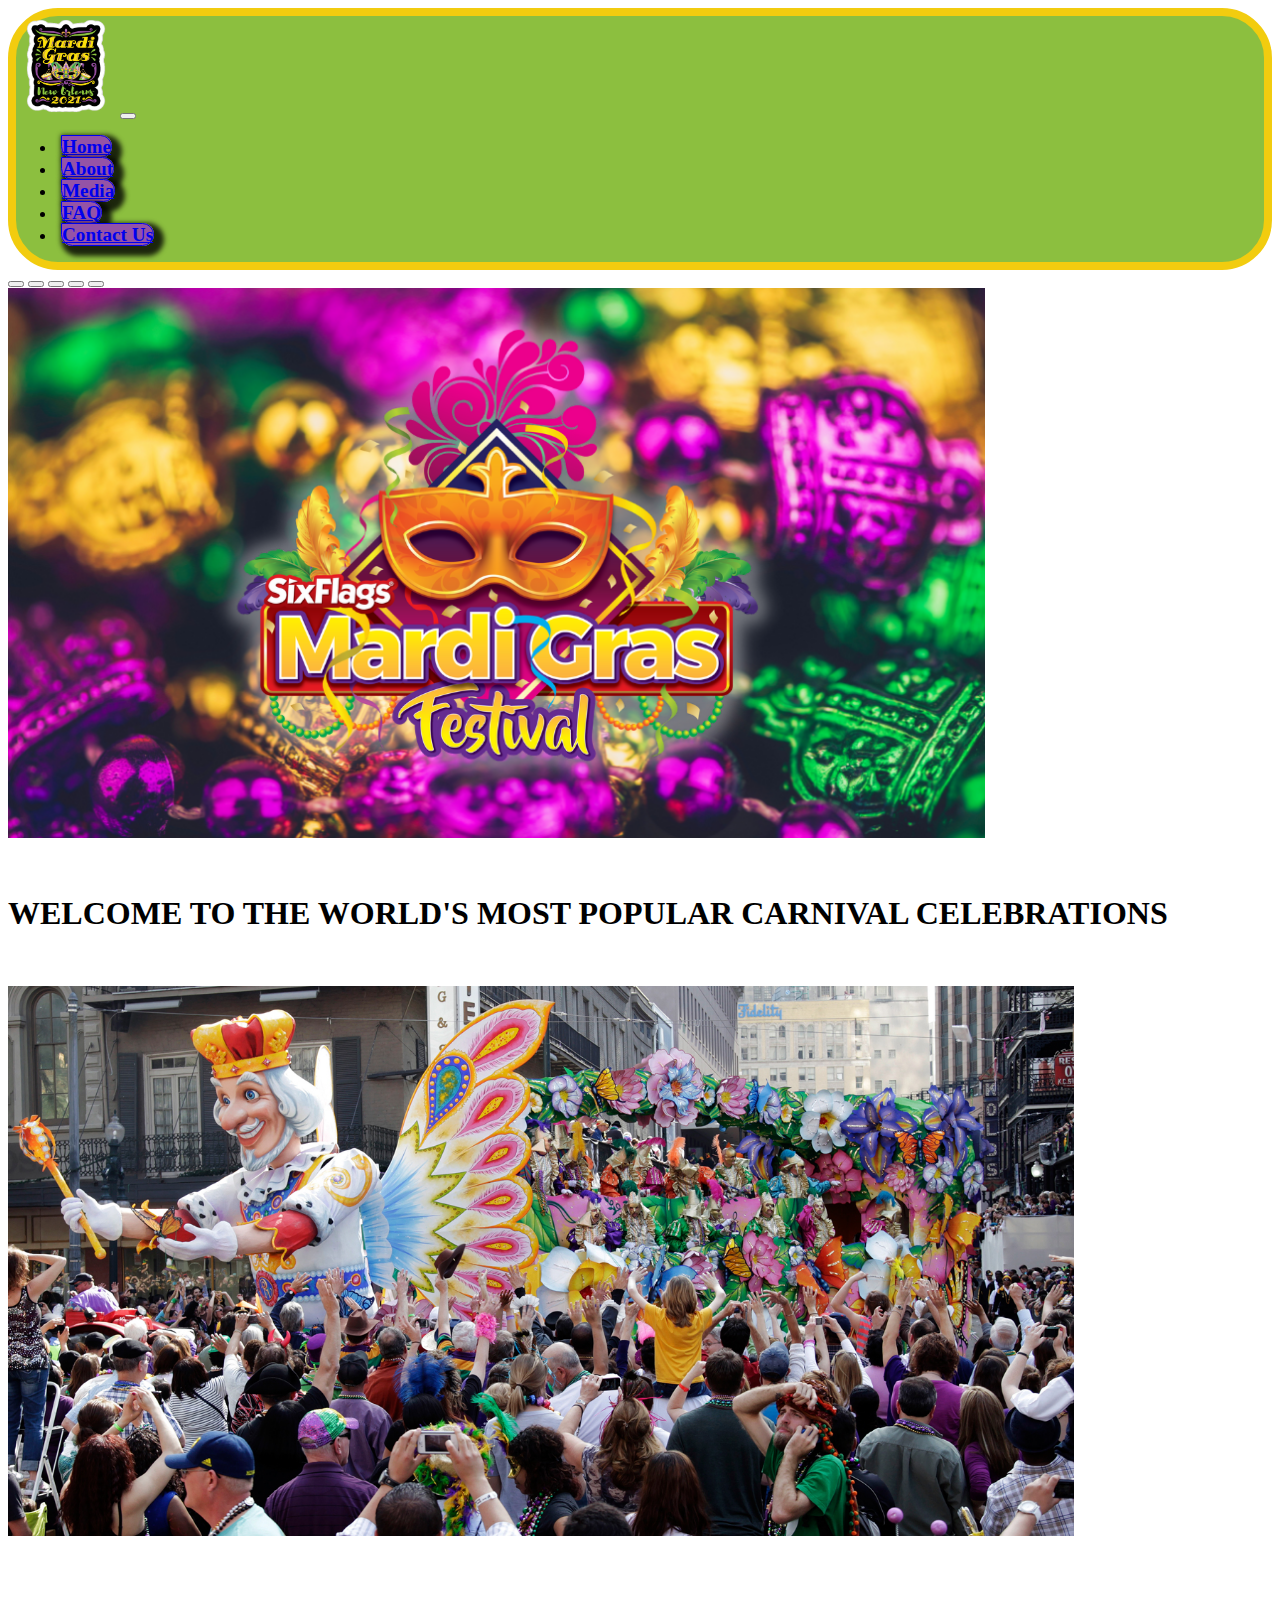
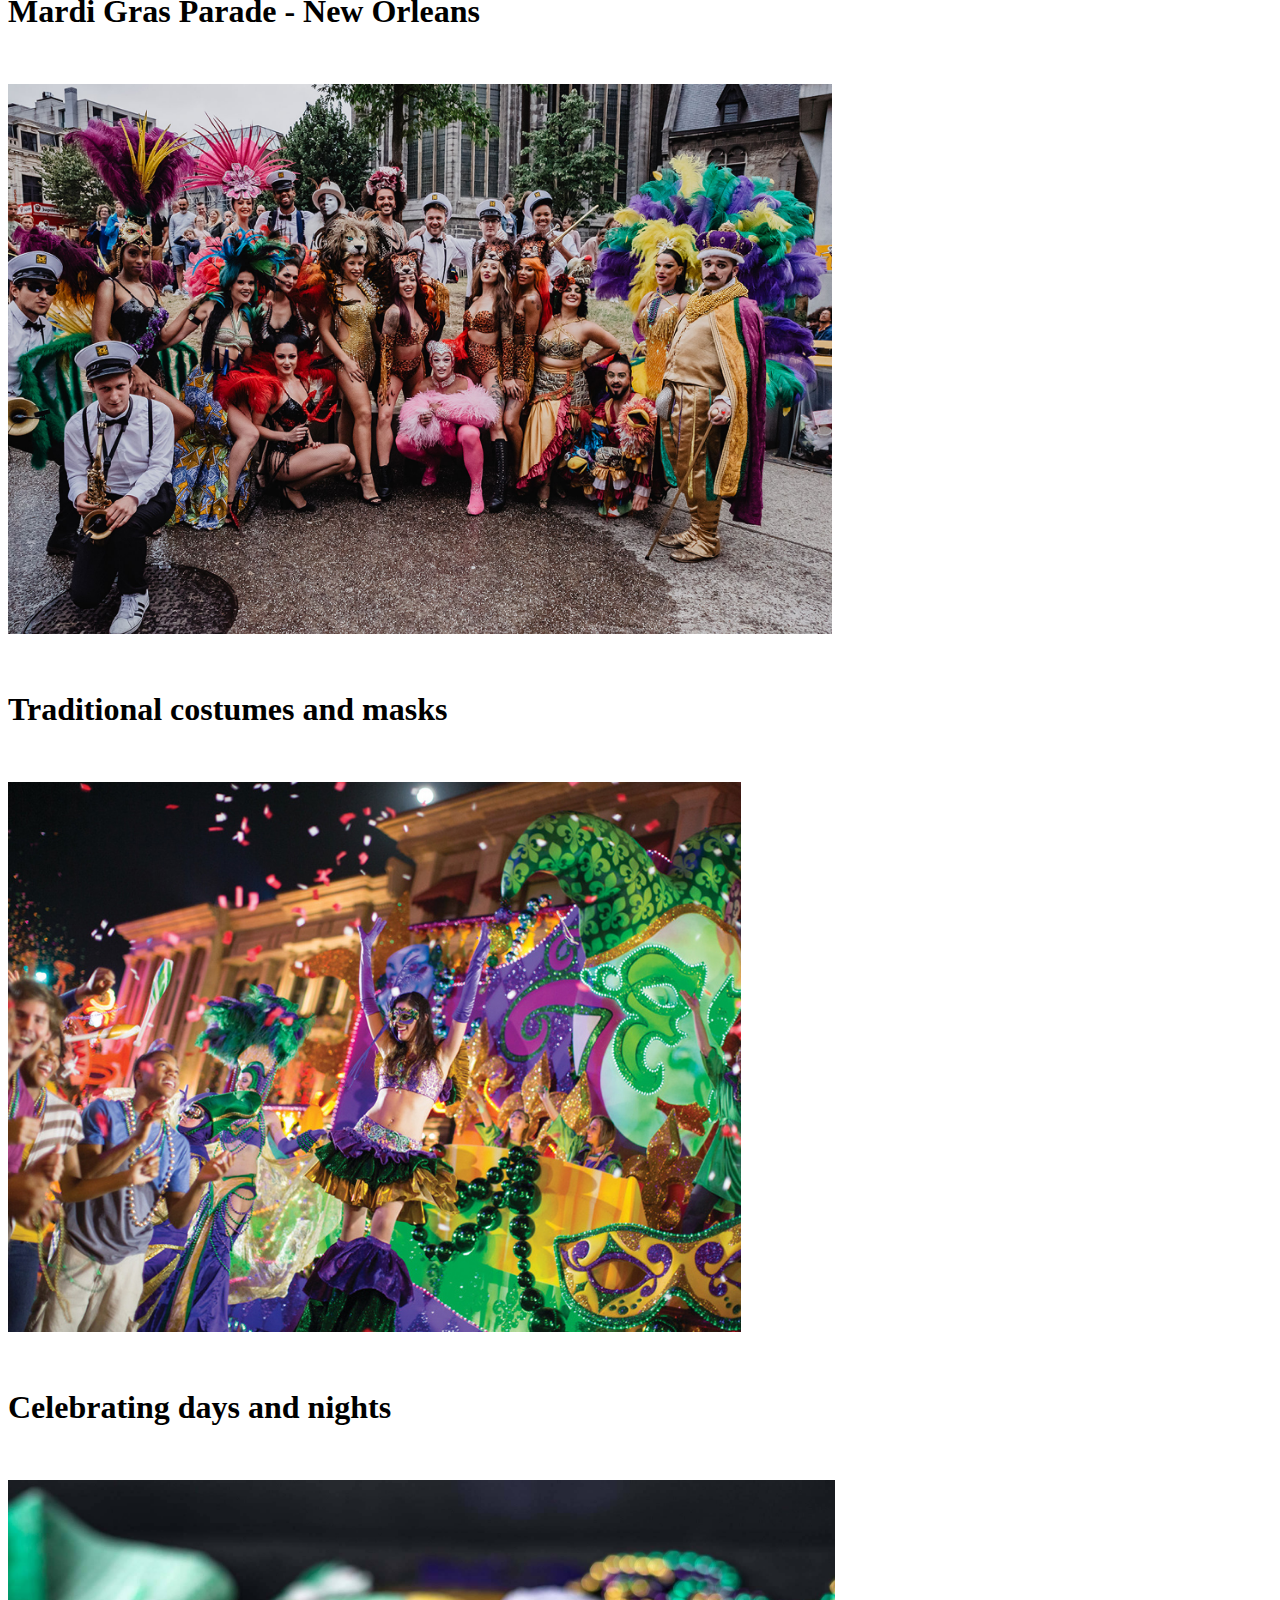
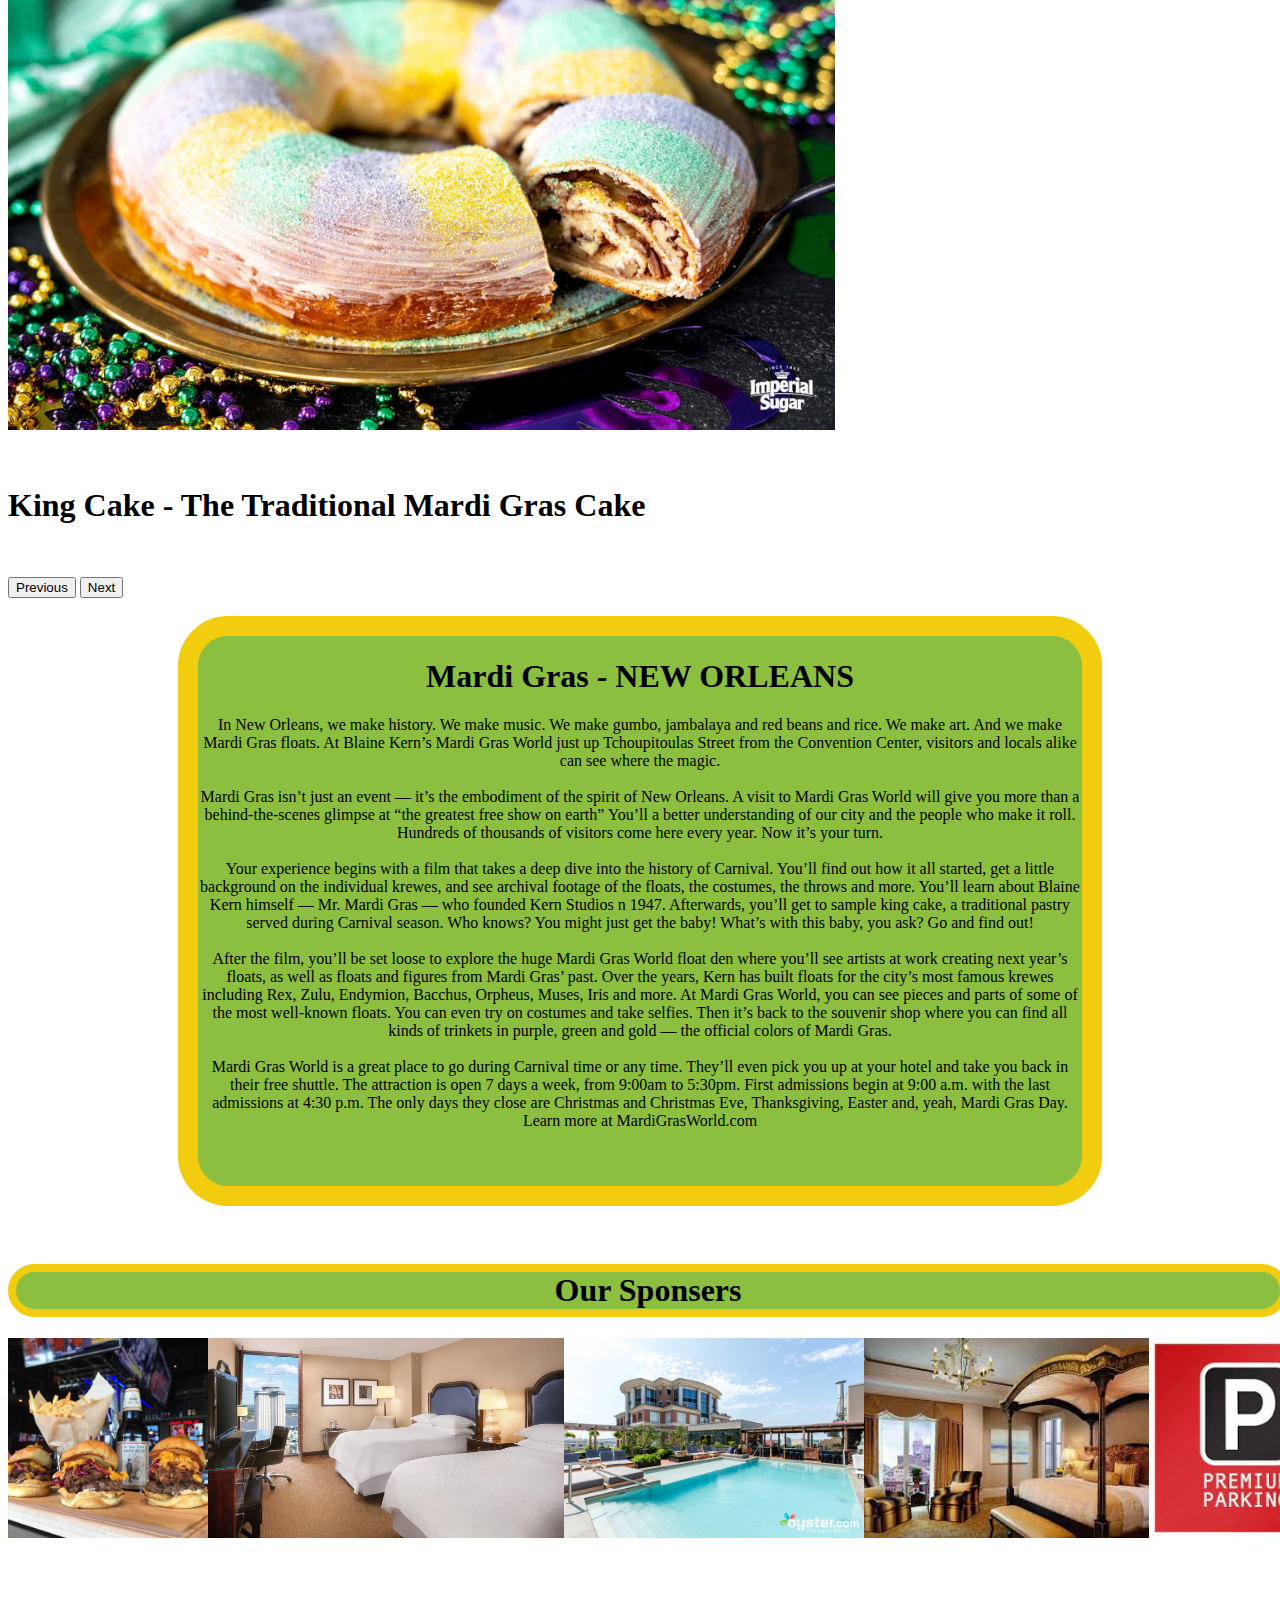
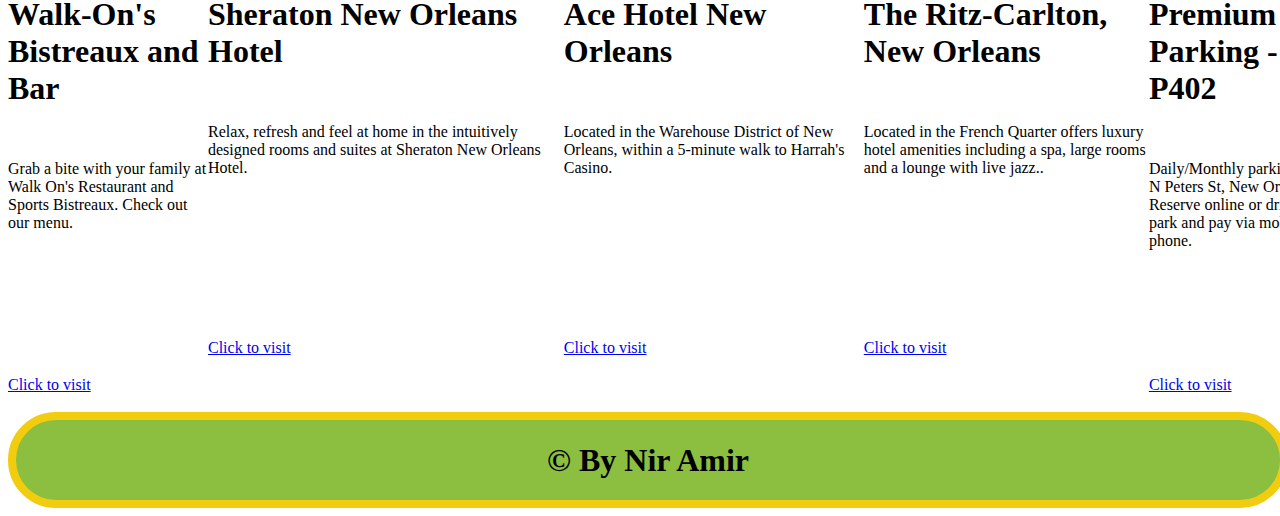
<file: index.html>
<!DOCTYPE html>
<html lang="en">

<head>
    <meta charset="UTF-8">
    <meta http-equiv="X-UA-Compatible" content="IE=edge">
    <meta name="viewport" content="width=device-width, initial-scale=1.0">
    <link href="https://cdn.jsdelivr.net/npm/bootstrap@5.1.3/dist/css/bootstrap.min.css" rel="stylesheet"
        integrity="sha384-1BmE4kWBq78iYhFldvKuhfTAU6auU8tT94WrHftjDbrCEXSU1oBoqyl2QvZ6jIW3" crossorigin="anonymous" />
    <title>Mardi Gras New Orleans</title>
    <link rel="stylesheet" href="index.css">

</head>

<body>
    <header>
        <nav class="navbar navbar-expand-lg navbar-light bg-light">
            <div class="container-fluid">

                <img src="Images/logoPic.png" alt="" width="100" height="100" class="d-inline-block align-text-top">

                <button class="navbar-toggler" type="button" data-bs-toggle="collapse" data-bs-target="#navbarNav"
                    aria-controls="navbarNav" aria-expanded="false" aria-label="Toggle navigation">
                    <span class="navbar-toggler-icon"></span>
                </button>
                <div class="collapse navbar-collapse" id="navbarNav">
                    <ul class="navbar-nav">
                        <li class="nav-item">
                            <a class="nav-link active" aria-current="page" href="index.html">Home</a>
                        </li>
                        <li class="nav-item">
                            <a class="nav-link" href="About.html">About</a>
                        </li>
                        <li class="nav-item">
                            <a class="nav-link" href="Media.html">Media</a>
                        </li>
                        <li class="nav-item">
                            <a class="nav-link" href="FAQ.html">FAQ</a>
                        </li>
                        <li class="nav-item">
                            <a class="nav-link" href="ContactUs.html">Contact Us</a>
                        </li>
                    </ul>
                </div>
            </div>
        </nav>
    </header>

    <img src="Images/slider1.jpg" alt="" id="mobileImage">
    <section id="carousel">
        <div id="carouselExampleCaptions" class="carousel slide" data-bs-ride="carousel">
            <div class="carousel-indicators">
                <button type="button" data-bs-target="#carouselExampleCaptions" data-bs-slide-to="0" class="active"
                    aria-current="true" aria-label="Slide 1"></button>
                <button type="button" data-bs-target="#carouselExampleCaptions" data-bs-slide-to="1"
                    aria-label="Slide 2"></button>
                <button type="button" data-bs-target="#carouselExampleCaptions" data-bs-slide-to="2"
                    aria-label="Slide 3"></button>
                <button type="button" data-bs-target="#carouselExampleCaptions" data-bs-slide-to="3"
                    aria-label="Slide 4"></button>
                <button type="button" data-bs-target="#carouselExampleCaptions" data-bs-slide-to="4"
                    aria-label="Slide 5"></button>
            </div>
            <div class="carousel-inner">
                <div class="carousel-item active">
                    <img src="Images/slider1.jpg" class="d-block w-100" height="550" alt="...">
                    <div class="carousel-caption d-none d-md-block">
                        <h5>WELCOME TO THE WORLD'S MOST POPULAR CARNIVAL CELEBRATIONS </h5>

                    </div>
                </div>
                <div class="carousel-item">
                    <img src="Images/slider2.jpg" class="d-block w-100" height="550" alt="...">
                    <div class="carousel-caption d-none d-md-block">
                        <h5>Mardi Gras Parade - New Orleans</h5>

                    </div>
                </div>
                <div class="carousel-item">
                    <img src="Images/slider3.jpg" class="d-block w-100" height="550" alt="...">
                    <div class="carousel-caption d-none d-md-block">
                        <h5>Traditional costumes and masks</h5>

                    </div>
                </div>
                <div class="carousel-item">
                    <img src="Images/slider4.jpg" class="d-block w-100" height="550" alt="...">
                    <div class="carousel-caption d-none d-md-block">
                        <h5>Celebrating days and nights</h5>

                    </div>
                </div>
                <div class="carousel-item">
                    <img src="Images/slider5.jpg" class="d-block w-100" height="550" alt="...">
                    <div class="carousel-caption d-none d-md-block">
                        <h5>King Cake - The Traditional Mardi Gras Cake</h5>

                    </div>
                </div>
            </div>
            <button class="carousel-control-prev" type="button" data-bs-target="#carouselExampleCaptions"
                data-bs-slide="prev">
                <span class="carousel-control-prev-icon" aria-hidden="true"></span>
                <span class="visually-hidden">Previous</span>
            </button>
            <button class="carousel-control-next" type="button" data-bs-target="#carouselExampleCaptions"
                data-bs-slide="next">
                <span class="carousel-control-next-icon" aria-hidden="true"></span>
                <span class="visually-hidden">Next</span>
            </button>
        </div><br>
    </section>
    <div id="aboutTheCarnival">
        <section class="about">
            <h1>Mardi Gras - NEW ORLEANS</h1>
            <p>In New Orleans, we make history. We make music. We make gumbo, jambalaya and red beans and rice. We make
                art. And we
                make Mardi Gras floats. At Blaine Kern’s Mardi Gras World just up Tchoupitoulas Street from the
                Convention Center,
                visitors and locals alike can see where the magic. <br><br>
                Mardi Gras isn’t just an event — it’s the embodiment of the spirit of New Orleans. A visit to Mardi Gras
                World will give
                you more than a behind-the-scenes glimpse at “the greatest free show on earth” You’ll a better
                understanding of our city
                and the people who make it roll. Hundreds of thousands of visitors come here every year. Now it’s your
                turn. <br><br>
                Your experience begins with a film that takes a deep dive into the history of Carnival. You’ll find out
                how it all
                started, get a little background on the individual krewes, and see archival footage of the floats, the
                costumes, the
                throws and more. You’ll learn about Blaine Kern himself — Mr. Mardi Gras — who founded Kern Studios n
                1947. Afterwards,
                you’ll get to sample king cake, a traditional pastry served during Carnival season. Who knows? You might
                just get the
                baby! What’s with this baby, you ask? Go and find out! <br><br>
                After the film, you’ll be set loose to explore the huge Mardi Gras World float den where you’ll see
                artists at work
                creating next year’s floats, as well as floats and figures from Mardi Gras’ past. Over the years, Kern
                has built floats
                for the city’s most famous krewes including Rex, Zulu, Endymion, Bacchus, Orpheus, Muses, Iris and more.
                At Mardi Gras
                World, you can see pieces and parts of some of the most well-known floats. You can even try on costumes
                and take
                selfies. Then it’s back to the souvenir shop where you can find all kinds of trinkets in purple, green
                and gold — the
                official colors of Mardi Gras. <br><br>
                Mardi Gras World is a great place to go during Carnival time or any time. They’ll even pick you up at
                your hotel and
                take you back in their free shuttle. The attraction is open 7 days a week, from 9:00am to 5:30pm. First
                admissions begin
                at 9:00 a.m. with the last admissions at 4:30 p.m. The only days they close are Christmas and Christmas
                Eve,
                Thanksgiving, Easter and, yeah, Mardi Gras Day. Learn more at MardiGrasWorld.com
            </p>

    </div>
    <br><br>

    <h1 id="spoTit">Our Sponsers</h1>
    <div id="sponsers">


        <div class="card" style="width: 18rem;">
            <img src="Images/sponser1.jpg" class="card-img-top" alt="...">
            <div class="card-body">
                <h5 class="card-title">Walk-On's Bistreaux and Bar</h5>
                <p class="card-text">Grab a bite with your family at Walk On's Restaurant and Sports Bistreaux. Check
                    out our menu.</p>
                <a href="https://walk-ons.com/" target="_blank" class="btn btn-primary">Click to visit</a>
            </div>
        </div>
        <div class="card" style="width: 18rem;">
            <img src="Images/sponser2.jpg" class="card-img-top" alt="...">
            <div class="card-body">
                <h5 class="card-title">Sheraton New Orleans Hotel</h5>
                <p class="card-text">Relax, refresh and feel at home in the intuitively designed rooms and suites at
                    Sheraton New Orleans Hotel.</p>
                <a href="https://www.marriott.com/en-us/hotels/msyis-sheraton-new-orleans-hotel/overview/"
                    target="_blank" class="btn btn-primary">Click to visit</a>
            </div>
        </div>
        <div class="card" style="width: 18rem;">
            <img src="Images/sponser3.jpg" class="card-img-top" alt="...">
            <div class="card-body">
                <h5 class="card-title">Ace Hotel New Orleans</h5>
                <p class="card-text">Located in the Warehouse District of New Orleans, within a 5-minute walk to
                    Harrah's Casino.</p>
                <a href="https://acehotel.com/new-orleans/" target="_blank" class="btn btn-primary">Click to visit</a>
            </div>
        </div>
        <div class="card" style="width: 18rem;">
            <img src="Images/sponser4.jpg" class="card-img-top" alt="...">
            <div class="card-body">
                <h5 class="card-title">The Ritz-Carlton, New Orleans</h5>
                <p class="card-text">Located in the French Quarter offers luxury hotel amenities including a spa, large
                    rooms and a lounge with live jazz..</p>
                <a href="https://www.ritzcarlton.com/en/hotels/new-orleans" target="_blank"
                    class="btn btn-primary">Click to visit</a>
            </div>
        </div>
        <div class="card" style="width: 18rem;">
            <img src="Images/sponser5.jpg" class="card-img-top" alt="...">
            <div class="card-body">
                <h5 class="card-title">Premium Parking - P402</h5>
                <p class="card-text">Daily/Monthly parking at 300 N Peters St, New Orleans, LA. Reserve online or drive
                    up, park and pay via mobile phone.</p>
                <a href="https://www.premiumparking.com/P402" target="_blank" class="btn btn-primary">Click to visit</a>
            </div>
        </div>
        <div class="card" style="width: 18rem;">
            <img src="Images/sponser6.jpg" class="card-img-top" alt="...">
            <div class="card-body">
                <h5 class="card-title">Louisiana Children's Museum</h5>
                <p class="card-text">The Louisiana Children's Museum has taken their endless opportunities to
                    explore, experience and learn outside to
                    their new home in New Orleans City Park.</p>
                <a href="https://lcm.org/" target="_blank" class="btn btn-primary">Click to visit</a>
            </div>
        </div>
        <div class="card" style="width: 18rem;">
            <img src="Images/sponser7.jpg" class="card-img-top" alt="...">
            <div class="card-body">
                <h5 class="card-title">Museum of Death</h5>
                <p class="card-text">Those brave enough to visit can view and learn more about body bags, coffins,
                    skulls, morticians, cannibalism and much
                    more.</p>
                <a href="http://www.museumofdeath.net/nola" target="_blank" class="btn btn-primary">Click to visit</a>
            </div>
        </div>
        <div class="card" style="width: 18rem;">
            <img src="Images/sponser8.jpg" class="card-img-top" alt="...">
            <div class="card-body">
                <h5 class="card-title">Haunted Museum</h5>
                <p class="card-text">Do you believe? Face the voodoo occult, real paranormal and haunted history with
                    city cemetery ghost tours, ghost hunts,
                    and more</p>
                <a href="https://www.neworleans.com/plugins/crm/count/?type=server&key=4_11608&val=5e48a1701650c96b7ad497b1fd689d52ee631bb76b47365ea4d29cfaef896d8bf08e96801a74bc9cd8f9bdb134999b80e88d416737e101bd4ff1305f9f86bcf6385a"
                    target="_blank" class="btn btn-primary">Click to visit</a>
            </div>
        </div>
    </div><br>

    <footer>
        <h1>
            &copy; By Nir Amir
        </h1>
    </footer>




    <script src="https://cdn.jsdelivr.net/npm/bootstrap@5.1.3/dist/js/bootstrap.bundle.min.js"
        integrity="sha384-ka7Sk0Gln4gmtz2MlQnikT1wXgYsOg+OMhuP+IlRH9sENBO0LRn5q+8nbTov4+1p" crossorigin="anonymous">



        </script>

</body>

</html>
</file>
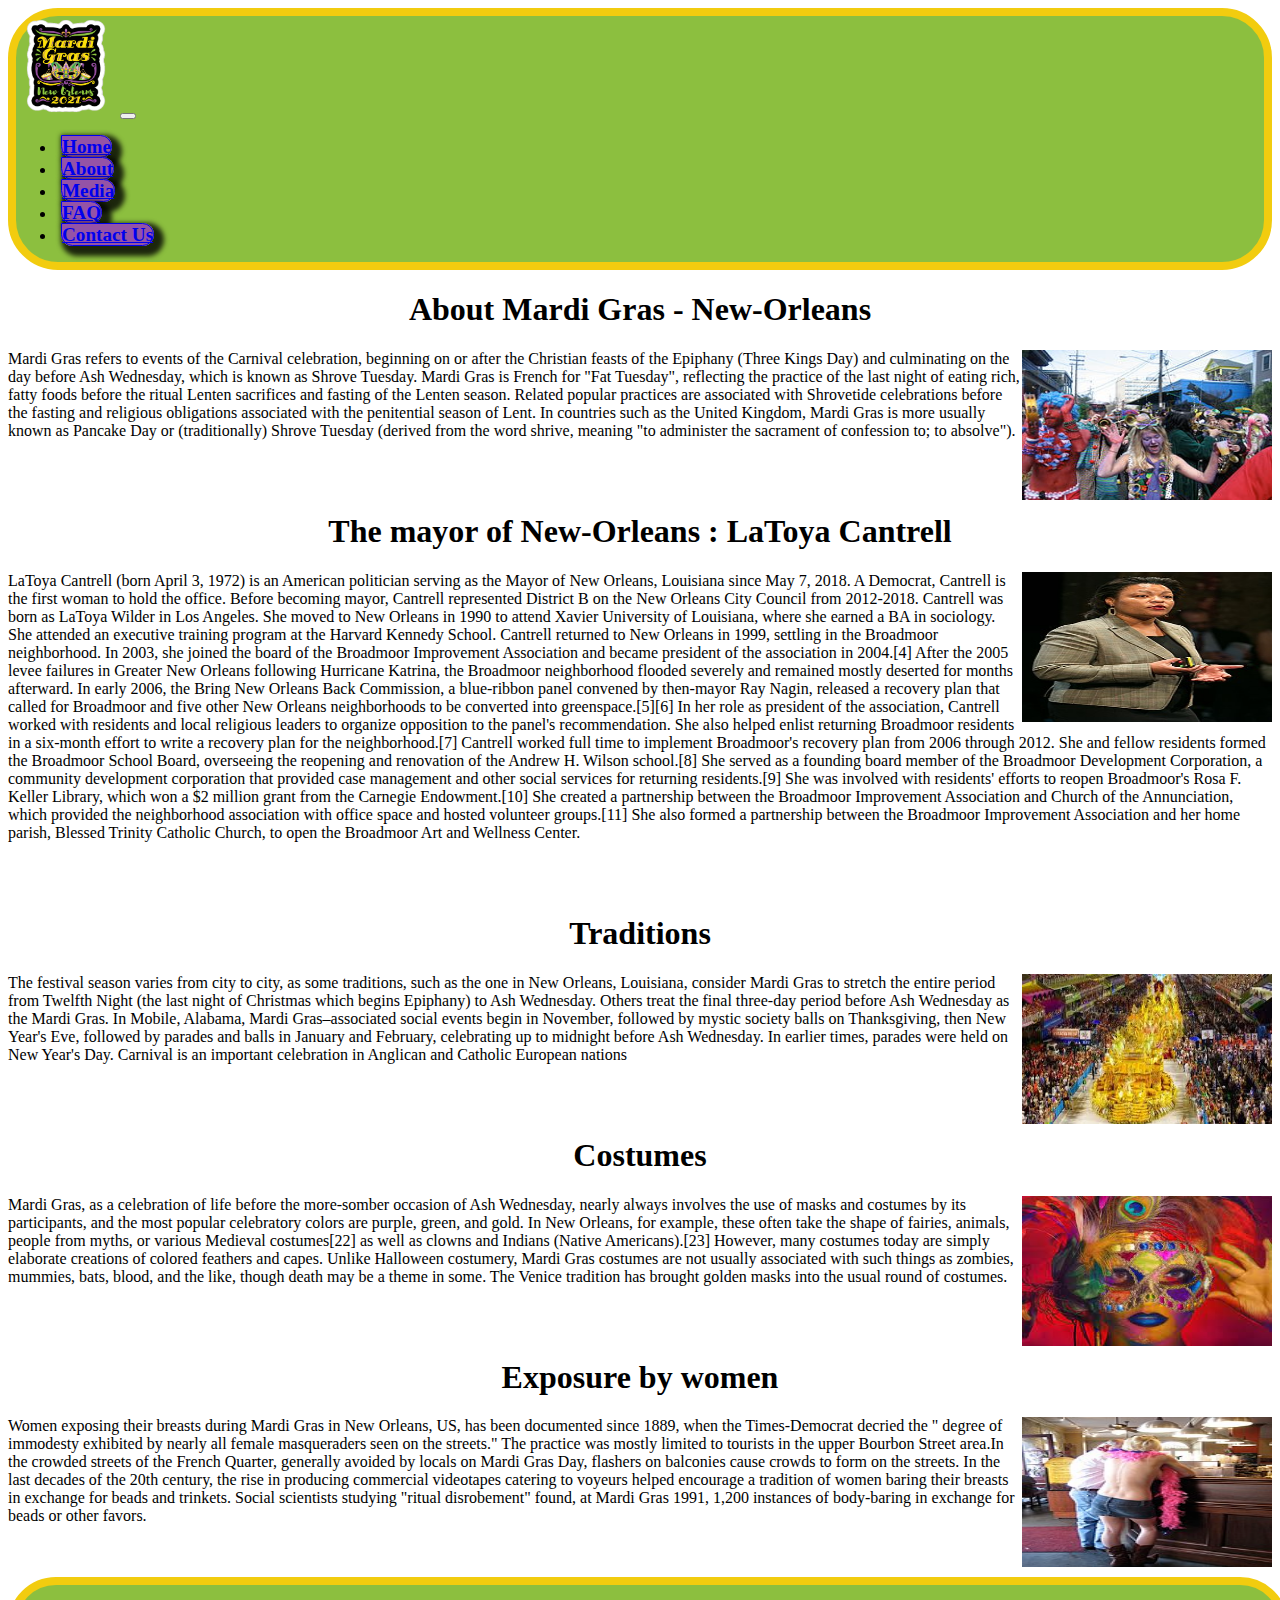
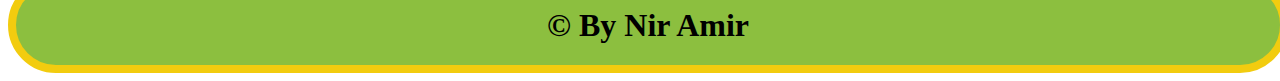
<file: About.html>
<!DOCTYPE html>
<html lang="en">

<head>
    <meta charset="UTF-8">
    <meta http-equiv="X-UA-Compatible" content="IE=edge">
    <meta name="viewport" content="width=device-width, initial-scale=1.0">
    <link href="https://cdn.jsdelivr.net/npm/bootstrap@5.1.3/dist/css/bootstrap.min.css" rel="stylesheet"
        integrity="sha384-1BmE4kWBq78iYhFldvKuhfTAU6auU8tT94WrHftjDbrCEXSU1oBoqyl2QvZ6jIW3" crossorigin="anonymous" />
    <link rel="stylesheet" href="about.css">
    <title>About</title>

</head>

<body>
    <header>
        <nav class="navbar navbar-expand-lg navbar-light bg-light">
            <div class="container-fluid">

                <img src="Images/logoPic.png" alt="" width="100" height="100" class="d-inline-block align-text-top">
                <button class="navbar-toggler" type="button" data-bs-toggle="collapse" data-bs-target="#navbarNav"
                    aria-controls="navbarNav" aria-expanded="false" aria-label="Toggle navigation">
                    <span class="navbar-toggler-icon"></span>
                </button>
                <div class="collapse navbar-collapse" id="navbarNav">
                    <ul class="navbar-nav">
                        <li class="nav-item">
                            <a class="nav-link active" aria-current="page" href="index.html">Home</a>
                        </li>
                        <li class="nav-item">
                            <a class="nav-link" href="About.html">About</a>
                        </li>
                        <li class="nav-item">
                            <a class="nav-link" href="Media.html">Media</a>
                        </li>
                        <li class="nav-item">
                            <a class="nav-link" href="FAQ.html">FAQ</a>
                        </li>
                        <li class="nav-item">
                            <a class="nav-link" href="ContactUs.html">Contact Us</a>
                        </li>
                    </ul>
                </div>
            </div>
        </nav>
    </header>

    <div>
        <h1 class="header">About Mardi Gras - New-Orleans</h1>
        <img src="Images/aboutImage1.jpg" class="aboutImage1">
        <p>
            Mardi Gras refers to events of the Carnival celebration, beginning on or after the Christian feasts of
            the Epiphany (Three Kings Day) and culminating on the day before Ash Wednesday, which is known as Shrove
            Tuesday. Mardi
            Gras is French for "Fat Tuesday", reflecting the practice of the last night of eating rich, fatty foods
            before the
            ritual Lenten sacrifices and fasting of the Lenten season.

            Related popular practices are associated with Shrovetide celebrations before the fasting and religious
            obligations
            associated with the penitential season of Lent. In countries such as the United Kingdom, Mardi Gras is more
            usually
            known as Pancake Day or (traditionally) Shrove Tuesday (derived from the word shrive, meaning "to administer
            the
            sacrament of confession to; to absolve").
        </p>
    </div><br><br>

    <div>
        <h1 class="header">The mayor of New-Orleans : LaToya Cantrell</h1>
        <img src="Images/TheNayor.jpg" class="aboutImage1">
        <p>
            LaToya Cantrell (born April 3, 1972) is an American politician serving as the Mayor of New Orleans,
            Louisiana since May 7, 2018. A Democrat, Cantrell is the first woman to hold the office. Before becoming
            mayor, Cantrell
            represented District B on the New Orleans City Council from 2012-2018.
            Cantrell was born as LaToya Wilder in Los Angeles. She moved to New Orleans in 1990 to attend Xavier
            University of
            Louisiana, where she earned a BA in sociology. She attended an executive training program at the Harvard
            Kennedy
            School. Cantrell returned to New Orleans in 1999, settling in the Broadmoor neighborhood. In 2003, she
            joined the board of the
            Broadmoor Improvement Association and became president of the association in 2004.[4] After the 2005 levee
            failures in
            Greater New Orleans following Hurricane Katrina, the Broadmoor neighborhood flooded severely and remained
            mostly
            deserted for months afterward. In early 2006, the Bring New Orleans Back Commission, a blue-ribbon panel
            convened by
            then-mayor Ray Nagin, released a recovery plan that called for Broadmoor and five other New Orleans
            neighborhoods to be
            converted into greenspace.[5][6] In her role as president of the association, Cantrell worked with residents
            and local
            religious leaders to organize opposition to the panel's recommendation. She also helped enlist returning
            Broadmoor
            residents in a six-month effort to write a recovery plan for the neighborhood.[7]

            Cantrell worked full time to implement Broadmoor's recovery plan from 2006 through 2012. She and fellow
            residents formed
            the Broadmoor School Board, overseeing the reopening and renovation of the Andrew H. Wilson school.[8] She
            served as a
            founding board member of the Broadmoor Development Corporation, a community development corporation that
            provided case
            management and other social services for returning residents.[9] She was involved with residents' efforts to
            reopen
            Broadmoor's Rosa F. Keller Library, which won a $2 million grant from the Carnegie Endowment.[10] She
            created a
            partnership between the Broadmoor Improvement Association and Church of the Annunciation, which provided the
            neighborhood association with office space and hosted volunteer groups.[11] She also formed a partnership
            between the
            Broadmoor Improvement Association and her home parish, Blessed Trinity Catholic Church, to open the
            Broadmoor Art and
            Wellness Center.</p>
    </div><br><br>

    <div>
        <h1 class="header">Traditions</h1>
        <img src="Images/aboutImage2.jpg" class="aboutImage1">
        <p>
            The festival season varies from city to city, as some traditions, such as the one in New Orleans, Louisiana,
            consider
            Mardi Gras to stretch the entire period from Twelfth Night (the last night of Christmas which begins
            Epiphany) to Ash
            Wednesday. Others treat the final three-day period before Ash Wednesday as the Mardi Gras. In Mobile,
            Alabama,
            Mardi Gras–associated social events begin in November, followed by mystic society balls on Thanksgiving,
            then New
            Year's Eve, followed by parades and balls in January and February, celebrating up to midnight before Ash
            Wednesday. In
            earlier times, parades were held on New Year's Day. Carnival is an important celebration in Anglican and
            Catholic
            European nations
        </p>
    </div><br><br>

    <div>
        <h1 class="header">Costumes</h1>
        <img src="Images/aboutImage3.jpg" class="aboutImage1">
        <p>
            Mardi Gras, as a celebration of life before the more-somber occasion of Ash Wednesday, nearly always
            involves the use of
            masks and costumes by its participants, and the most popular celebratory colors are purple, green, and gold.
            In New
            Orleans, for example, these often take the shape of fairies, animals, people from myths, or various Medieval
            costumes[22] as well as clowns and Indians (Native Americans).[23] However, many costumes today are simply
            elaborate
            creations of colored feathers and capes. Unlike Halloween costumery, Mardi Gras costumes are not usually
            associated with
            such things as zombies, mummies, bats, blood, and the like, though death may be a theme in some. The Venice
            tradition
            has brought golden masks into the usual round of costumes.
        </p>
    </div><br><br>

    <div>
        <h1 class="header">Exposure by women</h1>
        <img src="Images/aboutImage4.jpg" class="aboutImage1">
        <p>
            Women exposing their breasts during Mardi Gras in New Orleans, US, has been documented since 1889, when the
            Times-Democrat decried the " degree of immodesty exhibited by nearly all female masqueraders seen on the
            streets." The practice was mostly limited to tourists in the upper Bourbon Street area.In the crowded
            streets of
            the French Quarter, generally avoided by locals on Mardi Gras Day, flashers on balconies cause crowds to
            form on
            the streets. In the last decades of the 20th century, the rise in producing commercial videotapes catering
            to
            voyeurs helped encourage a tradition of women baring their breasts in exchange for beads and trinkets.
            Social
            scientists studying "ritual disrobement" found, at Mardi Gras 1991, 1,200 instances of body-baring in
            exchange
            for beads or other favors. </p>
    </div><br><br>


    <footer>
        <h1>
            &copy; By Nir Amir
        </h1>
    </footer>




    <script src="https://cdn.jsdelivr.net/npm/bootstrap@5.1.3/dist/js/bootstrap.bundle.min.js"
        integrity="sha384-ka7Sk0Gln4gmtz2MlQnikT1wXgYsOg+OMhuP+IlRH9sENBO0LRn5q+8nbTov4+1p"
        crossorigin="anonymous"></script>
</body>

</html>
</file>
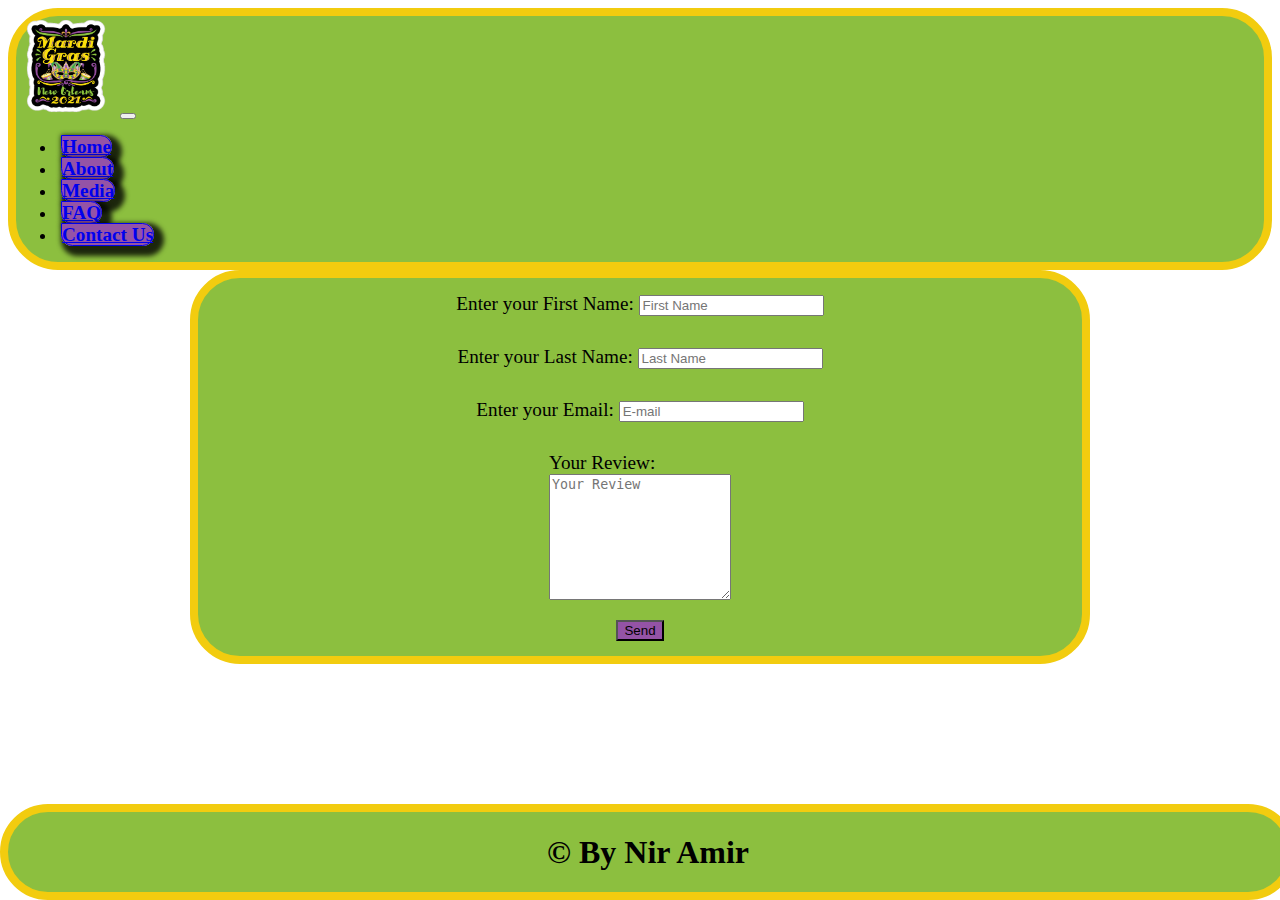
<file: ContactUs.html>
<!DOCTYPE html>
<html lang="en">

<head>
    <meta charset="UTF-8">
    <meta http-equiv="X-UA-Compatible" content="IE=edge">
    <meta name="viewport" content="width=device-width, initial-scale=1.0">
    <link href="https://cdn.jsdelivr.net/npm/bootstrap@5.1.3/dist/css/bootstrap.min.css" rel="stylesheet"
        integrity="sha384-1BmE4kWBq78iYhFldvKuhfTAU6auU8tT94WrHftjDbrCEXSU1oBoqyl2QvZ6jIW3" crossorigin="anonymous" />
    <link rel="stylesheet" href="contactUs.css">
    <title>Contact Us</title>

</head>

<body>
    <header>
        <nav class="navbar navbar-expand-lg navbar-light bg-light">
            <div class="container-fluid">

                <img src="Images/logoPic.png" alt="" width="100" height="100" class="d-inline-block align-text-top">

                <button class="navbar-toggler" type="button" data-bs-toggle="collapse" data-bs-target="#navbarNav"
                    aria-controls="navbarNav" aria-expanded="false" aria-label="Toggle navigation">
                    <span class="navbar-toggler-icon"></span>
                </button>
                <div class="collapse navbar-collapse" id="navbarNav">
                    <ul class="navbar-nav">
                        <li class="nav-item">
                            <a class="nav-link active" aria-current="page" href="index.html">Home</a>
                        </li>
                        <li class="nav-item">
                            <a class="nav-link" href="About.html">About</a>
                        </li>
                        <li class="nav-item">
                            <a class="nav-link" href="Media.html">Media</a>
                        </li>
                        <li class="nav-item">
                            <a class="nav-link" href="FAQ.html">FAQ</a>
                        </li>
                        <li class="nav-item">
                            <a class="nav-link" href="ContactUs.html">Contact Us</a>
                        </li>
                    </ul>
                </div>
            </div>
        </nav>
    </header>

    <form action="">
        <div>
            <label for="">Enter your First Name:</label>
            <input type="text" id="fname" placeholder="First Name"><br>
            <span id="error"></span>
        </div>
        <div>
            <label for="">Enter your Last Name:</label>
            <input type="text" id="lname" placeholder="Last Name"><br>
            <span id="error1"></span>
        </div>
        <div>
            <label for="">Enter your Email:</label>
            <input type="text" id="email" placeholder="E-mail"><br>
            <span id="error2"></span>
        </div>
        <div>
            <label for="">Your Review:</label><br>
            <textarea name="" id="review" cols="20" rows="8" placeholder="Your Review"></textarea><br>
            <span id="error3"></span>
        </div>
        <input type="button" id="btn" value="Send" class="ms-3 btn btn-primary"
            style="background-color:#9453a6 ;color: black;margin-bottom: 15px;">
    </form><br><br><br>

    <script>
        document.getElementById('btn').addEventListener('click', function () {
            let fname = document.getElementById('fname');
            let lname = document.getElementById('lname');

            let email = document.getElementById('email');
            const error = document.getElementById('error');
            const error2 = document.getElementById('error2');

            if (fname.value == "") {
                //alert('Please Enter User Name');
                error.innerHTML = "*please enter your first name";
                error.style.color = 'red';
                fname.focus();
            } else {
                error.innerHTML = "";
            }
            if (lname.value == "") {
                //alert('Please Enter User Name');
                error1.innerHTML = "*please enter your last name";
                error1.style.color = 'red';
                lname.focus();
            } else {
                error1.innerHTML = "";
            }
            if (email.value == "") {
                //alert(' Please Enter Email address');
                error2.innerHTML = "*please enter your email address";
                error2.style.color = 'red';
                email.focus();
            } else if (email.value.indexOf('@') == -1) {
                error2.innerHTML = "*please enter your email address correct";
                error2.style.color = 'red';
                email.focus();
            }
            else {
                error2.innerHTML = "";
            }
            if (review.value == "") {
                //alert(' Please Enter Your Review');
                error3.innerHTML = "*please enter your review";
                error3.style.color = 'red';
                review.focus();
            }
            else {
                error3.innerHTML = "";
            }
        });

    </script>

    <footer>
        <h1>
            &copy; By Nir Amir
        </h1>
    </footer>


    <script src="https://cdn.jsdelivr.net/npm/bootstrap@5.1.3/dist/js/bootstrap.bundle.min.js"
        integrity="sha384-ka7Sk0Gln4gmtz2MlQnikT1wXgYsOg+OMhuP+IlRH9sENBO0LRn5q+8nbTov4+1p"
        crossorigin="anonymous"></script>
</body>

</html>
</file>
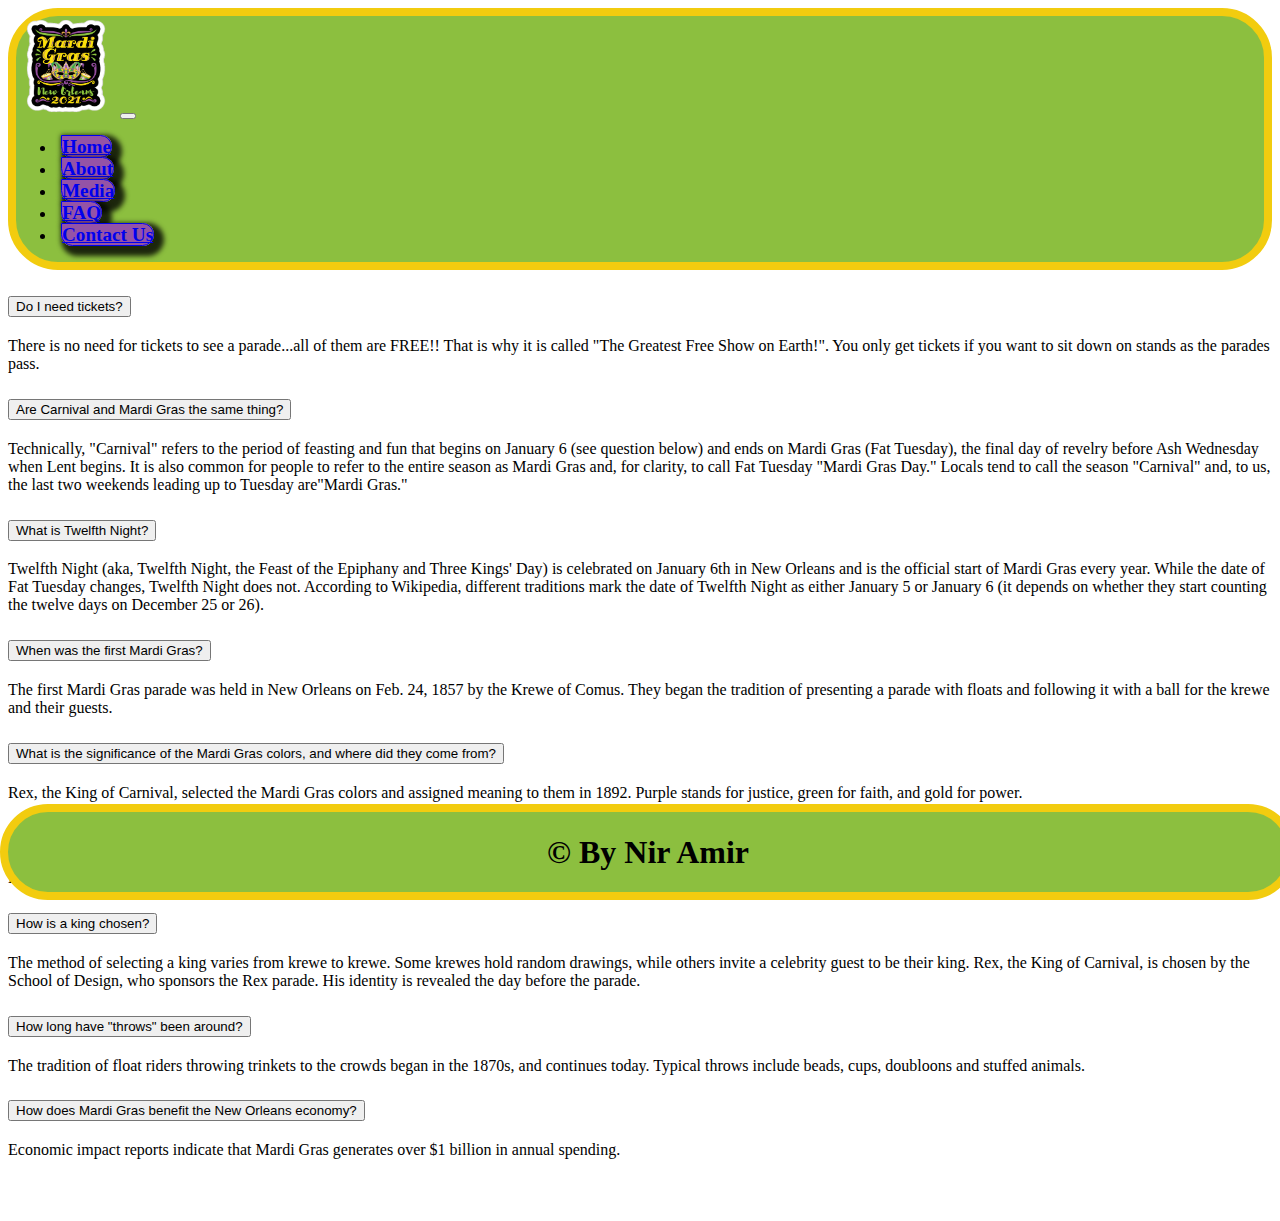
<file: FAQ.html>
<!DOCTYPE html>
<html lang="en">

<head>
    <meta charset="UTF-8">
    <meta http-equiv="X-UA-Compatible" content="IE=edge">
    <meta name="viewport" content="width=device-width, initial-scale=1.0">
    <link href="https://cdn.jsdelivr.net/npm/bootstrap@5.1.3/dist/css/bootstrap.min.css" rel="stylesheet"
        integrity="sha384-1BmE4kWBq78iYhFldvKuhfTAU6auU8tT94WrHftjDbrCEXSU1oBoqyl2QvZ6jIW3" crossorigin="anonymous" />
    <link rel="stylesheet" href="faq.css">
    <title>FAQ</title>

</head>

<body>
    <header>
        <nav class="navbar navbar-expand-lg navbar-light bg-light">
            <div class="container-fluid">

                <img src="Images/logoPic.png" alt="" width="100" height="100" class="d-inline-block align-text-top">
                <button class="navbar-toggler" type="button" data-bs-toggle="collapse" data-bs-target="#navbarNav"
                    aria-controls="navbarNav" aria-expanded="false" aria-label="Toggle navigation">
                    <span class="navbar-toggler-icon"></span>
                </button>
                <div class="collapse navbar-collapse" id="navbarNav">
                    <ul class="navbar-nav">
                        <li class="nav-item">
                            <a class="nav-link active" aria-current="page" href="index.html">Home</a>
                        </li>
                        <li class="nav-item">
                            <a class="nav-link" href="About.html">About</a>
                        </li>
                        <li class="nav-item">
                            <a class="nav-link" href="Media.html">Media</a>
                        </li>
                        <li class="nav-item">
                            <a class="nav-link" href="FAQ.html">FAQ</a>
                        </li>
                        <li class="nav-item">
                            <a class="nav-link" href="ContactUs.html">Contact Us</a>
                        </li>
                    </ul>
                </div>
            </div>
        </nav>
    </header>

    <div class="accordion accordion-flush" id="accordionFlushExample">
        <div class="accordion-item">
            <h2 class="accordion-header" id="flush-headingOne">
                <button class="accordion-button collapsed" type="button" data-bs-toggle="collapse"
                    data-bs-target="#flush-collapseOne" aria-expanded="false" aria-controls="flush-collapseOne">
                    Do I need tickets?
                </button>
            </h2>
            <div id="flush-collapseOne" class="accordion-collapse collapse" aria-labelledby="flush-headingOne"
                data-bs-parent="#accordionFlushExample">
                <div class="accordion-body">There is no need for tickets to see a parade...all of them are FREE!! That
                    is why it is called "The Greatest Free Show
                    on Earth!". You only get tickets if you want to sit down on stands as the parades pass.

                </div>
            </div>
        </div>
        <div class="accordion-item">
            <h2 class="accordion-header" id="flush-headingTwo">
                <button class="accordion-button collapsed" type="button" data-bs-toggle="collapse"
                    data-bs-target="#flush-collapseTwo" aria-expanded="false" aria-controls="flush-collapseTwo">
                    Are Carnival and Mardi Gras the same thing?
                </button>
            </h2>
            <div id="flush-collapseTwo" class="accordion-collapse collapse" aria-labelledby="flush-headingTwo"
                data-bs-parent="#accordionFlushExample">
                <div class="accordion-body">Technically, "Carnival" refers to the period of feasting and fun that begins
                    on January 6 (see question below) and ends
                    on Mardi Gras (Fat Tuesday), the final day of revelry before Ash Wednesday when Lent begins. It is
                    also common for
                    people to refer to the entire season as Mardi Gras and, for clarity, to call Fat Tuesday "Mardi Gras
                    Day." Locals tend
                    to call the season "Carnival" and, to us, the last two weekends leading up to Tuesday are"Mardi
                    Gras."

                </div>
            </div>
        </div>
        <div class="accordion-item">
            <h2 class="accordion-header" id="flush-headingThree">
                <button class="accordion-button collapsed" type="button" data-bs-toggle="collapse"
                    data-bs-target="#flush-collapseThree" aria-expanded="false" aria-controls="flush-collapseThree">
                    What is Twelfth Night?
                </button>
            </h2>
            <div id="flush-collapseThree" class="accordion-collapse collapse" aria-labelledby="flush-headingThree"
                data-bs-parent="#accordionFlushExample">
                <div class="accordion-body">Twelfth Night (aka, Twelfth Night, the Feast of the Epiphany and Three
                    Kings' Day) is celebrated on January 6th in New
                    Orleans and is the official start of Mardi Gras every year. While the date of Fat Tuesday changes,
                    Twelfth Night does
                    not. According to Wikipedia, different traditions mark the date of Twelfth Night as either January 5
                    or January 6 (it
                    depends on whether they start counting the twelve days on December 25 or 26).
                </div>
            </div>
        </div>
        <div class="accordion-item">
            <h2 class="accordion-header" id="flush-headingfour">
                <button class="accordion-button collapsed" type="button" data-bs-toggle="collapse"
                    data-bs-target="#flush-collapsefour" aria-expanded="false" aria-controls="flush-collapsefour">
                    When was the first Mardi Gras?
                </button>
            </h2>
            <div id="flush-collapsefour" class="accordion-collapse collapse" aria-labelledby="flush-headingfour"
                data-bs-parent="#accordionFlushExample">
                <div class="accordion-body">The first Mardi Gras parade was held in New Orleans on Feb. 24, 1857 by the
                    Krewe of Comus. They began the tradition of
                    presenting a parade with floats and following it with a ball for the krewe and their guests.
                </div>
            </div>
        </div>

        <div class="accordion-item">
            <h2 class="accordion-header" id="flush-headingfive">
                <button class="accordion-button collapsed" type="button" data-bs-toggle="collapse"
                    data-bs-target="#flush-collapsefive" aria-expanded="false" aria-controls="flush-collapsefive">
                    What is the significance of the Mardi Gras colors, and where did they come from?
                </button>
            </h2>
            <div id="flush-collapsefive" class="accordion-collapse collapse" aria-labelledby="flush-headingfive"
                data-bs-parent="#accordionFlushExample">
                <div class="accordion-body">Rex, the King of Carnival, selected the Mardi Gras colors and assigned
                    meaning to them in 1892. Purple stands for
                    justice, green for faith, and gold for power.
                </div>
            </div>
        </div>
        <div class="accordion-item">
            <h2 class="accordion-header" id="flush-headingsix">
                <button class="accordion-button collapsed" type="button" data-bs-toggle="collapse"
                    data-bs-target="#flush-collapsesix" aria-expanded="false" aria-controls="flush-collapsesix">
                    Why are masks worn?
                </button>
            </h2>
            <div id="flush-collapsesix" class="accordion-collapse collapse" aria-labelledby="flush-headingsix"
                data-bs-parent="#accordionFlushExample">
                <div class="accordion-body">By law, float riders must always have a mask on. On Fat Tuesday, masking is
                    legal for everyone else, and the elaborate
                    masks that some wear add to the fun.
                </div>
            </div>
        </div>
        <div class="accordion-item">
            <h2 class="accordion-header" id="flush-headingseven">
                <button class="accordion-button collapsed" type="button" data-bs-toggle="collapse"
                    data-bs-target="#flush-collapseseven" aria-expanded="false" aria-controls="flush-collapseseven">
                    How is a king chosen?
                </button>
            </h2>
            <div id="flush-collapseseven" class="accordion-collapse collapse" aria-labelledby="flush-headingseven"
                data-bs-parent="#accordionFlushExample">
                <div class="accordion-body">The method of selecting a king varies from krewe to krewe. Some krewes hold
                    random drawings, while others invite a
                    celebrity guest to be their king. Rex, the King of Carnival, is chosen by the School of Design, who
                    sponsors the Rex
                    parade. His identity is revealed the day before the parade.
                </div>
            </div>
        </div>

        <div class="accordion-item">
            <h2 class="accordion-header" id="flush-headingeight">
                <button class="accordion-button collapsed" type="button" data-bs-toggle="collapse"
                    data-bs-target="#flush-collapseeight" aria-expanded="false" aria-controls="flush-collapseeight">
                    How long have "throws" been around?
                </button>
            </h2>
            <div id="flush-collapseeight" class="accordion-collapse collapse" aria-labelledby="flush-headingeight"
                data-bs-parent="#accordionFlushExample">
                <div class="accordion-body">The tradition of float riders throwing trinkets to the crowds began in the
                    1870s, and continues today. Typical throws
                    include beads, cups, doubloons and stuffed animals.
                </div>
            </div>
        </div>
        <div class="accordion-item">
            <h2 class="accordion-header" id="flush-headingnine">
                <button class="accordion-button collapsed" type="button" data-bs-toggle="collapse"
                    data-bs-target="#flush-collapsenine" aria-expanded="false" aria-controls="flush-collapsenine">
                    How does Mardi Gras benefit the New Orleans economy?
                </button>
            </h2>
            <div id="flush-collapsenine" class="accordion-collapse collapse" aria-labelledby="flush-headingnine"
                data-bs-parent="#accordionFlushExample">
                <div class="accordion-body">Economic impact reports indicate that Mardi Gras generates over $1 billion
                    in annual spending.
                </div>
            </div>
        </div>
    </div><br><br><br>

    <footer>
        <h1>
            &copy; By Nir Amir
        </h1>
    </footer>



    <script src="https://cdn.jsdelivr.net/npm/bootstrap@5.1.3/dist/js/bootstrap.bundle.min.js"
        integrity="sha384-ka7Sk0Gln4gmtz2MlQnikT1wXgYsOg+OMhuP+IlRH9sENBO0LRn5q+8nbTov4+1p"
        crossorigin="anonymous"></script>
</body>

</html>
</file>
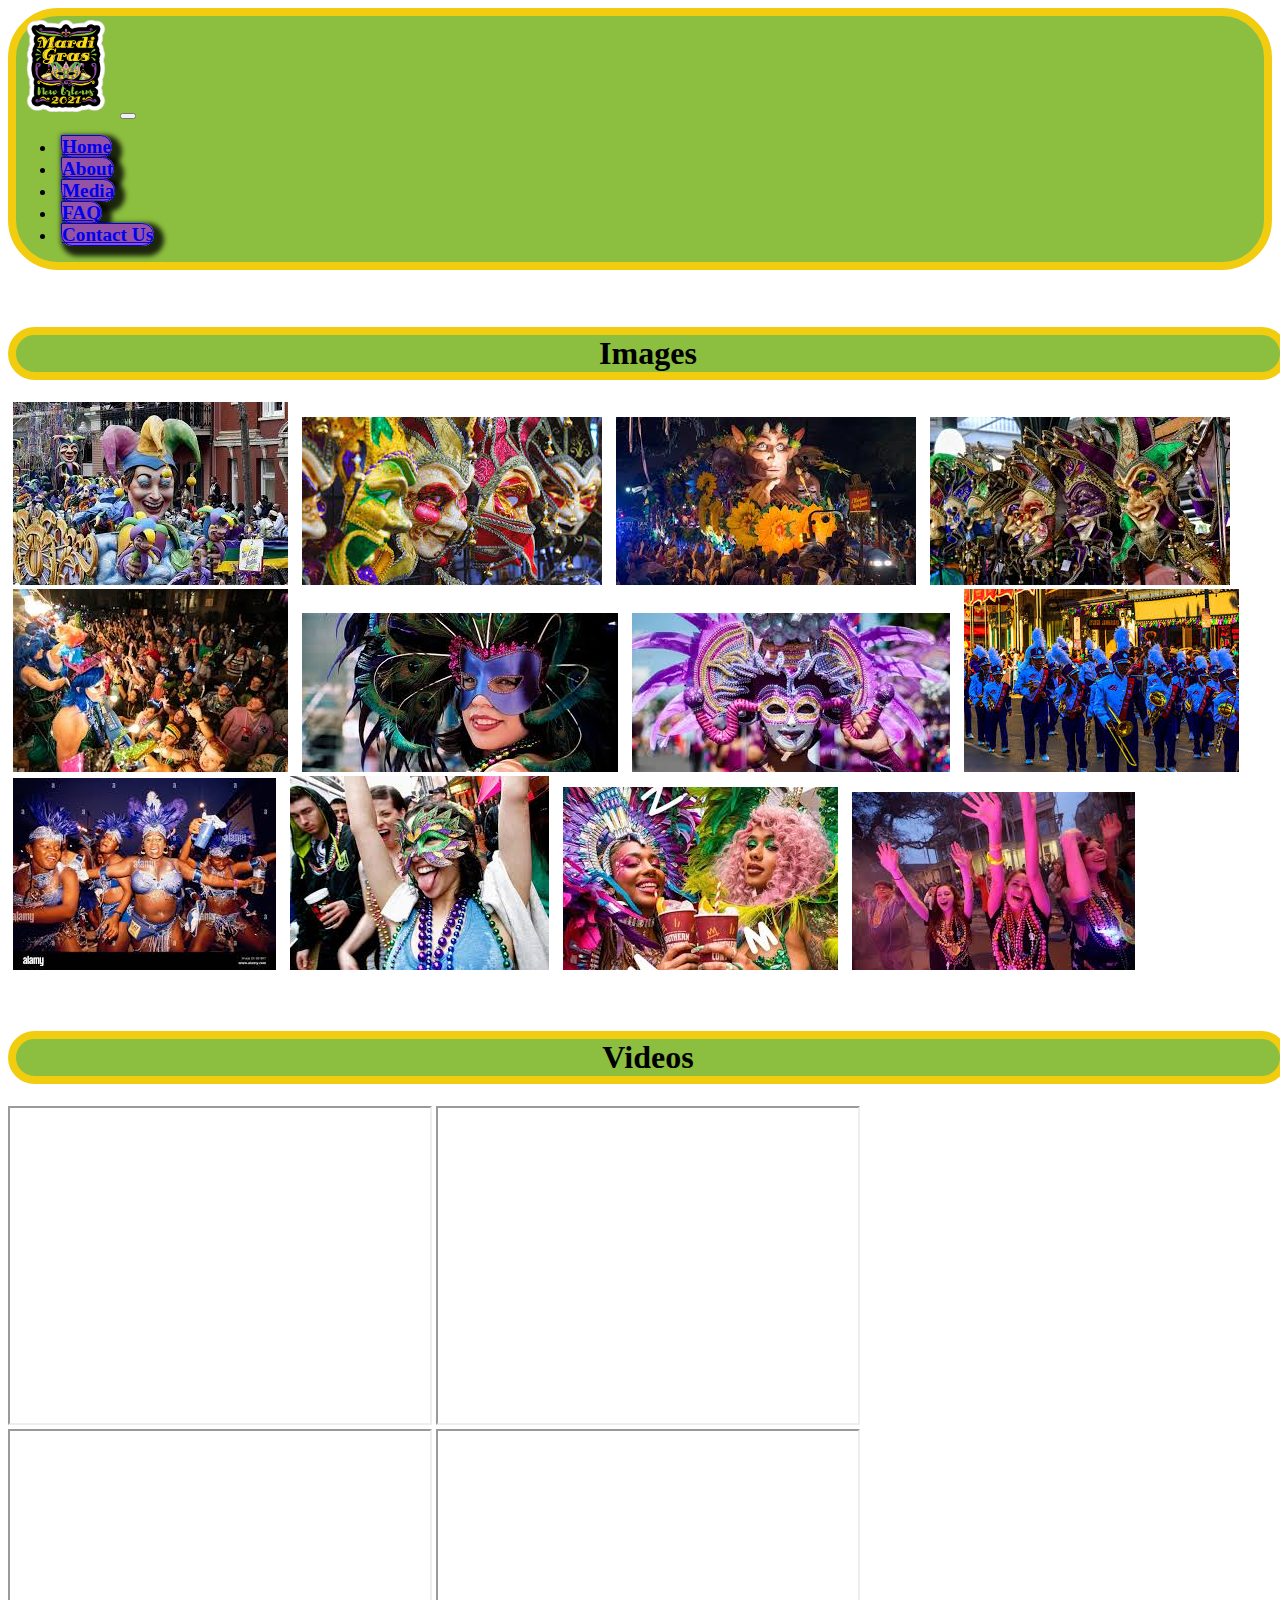
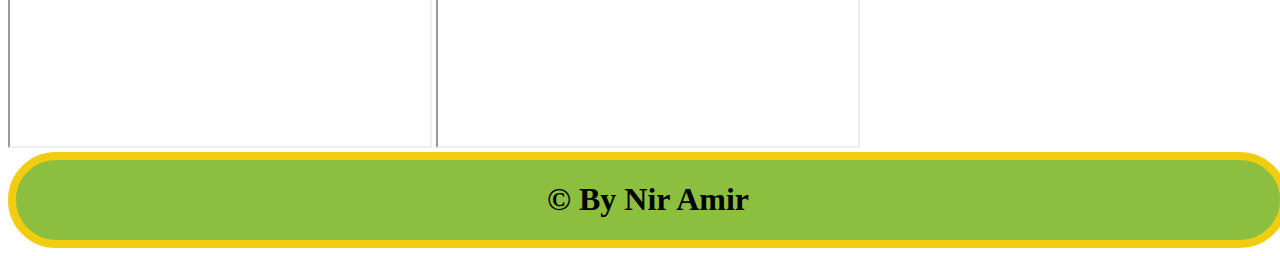
<file: Media.html>
<!DOCTYPE html>
<html lang="en">

<head>
    <meta charset="UTF-8">
    <meta http-equiv="X-UA-Compatible" content="IE=edge">
    <meta name="viewport" content="width=device-width, initial-scale=1.0">
    <link href="https://cdn.jsdelivr.net/npm/bootstrap@5.1.3/dist/css/bootstrap.min.css" rel="stylesheet"
        integrity="sha384-1BmE4kWBq78iYhFldvKuhfTAU6auU8tT94WrHftjDbrCEXSU1oBoqyl2QvZ6jIW3" crossorigin="anonymous" />
    <link rel="stylesheet" href="media.css">
    <title>Madia</title>

</head>

<body>
    <header>
        <nav class="navbar navbar-expand-lg navbar-light bg-light">
            <div class="container-fluid">

                <img src="Images/logoPic.png" alt="" width="100" height="100" class="d-inline-block align-text-top">
                <button class="navbar-toggler" type="button" data-bs-toggle="collapse" data-bs-target="#navbarNav"
                    aria-controls="navbarNav" aria-expanded="false" aria-label="Toggle navigation">
                    <span class="navbar-toggler-icon"></span>
                </button>
                <div class="collapse navbar-collapse" id="navbarNav">
                    <ul class="navbar-nav">
                        <li class="nav-item">
                            <a class="nav-link active" aria-current="page" href="index.html">Home</a>
                        </li>
                        <li class="nav-item">
                            <a class="nav-link" href="About.html">About</a>
                        </li>
                        <li class="nav-item">
                            <a class="nav-link" href="Media.html">Media</a>
                        </li>
                        <li class="nav-item">
                            <a class="nav-link" href="FAQ.html">FAQ</a>
                        </li>
                        <li class="nav-item">
                            <a class="nav-link" href="ContactUs.html">Contact Us</a>
                        </li>
                    </ul>
                </div>
            </div>
        </nav>
    </header> <br><br>

    <h1 id="title">Images</h1>
    <section>
        <div>
            <a class="example-image-link" href="Images/bigMedia1.jpg" data-lightbox="example-set"
                data-title="Click the right half of the image to move forward."><img class="example-image"
                    src="Images/smallMedia1.jpg" alt="" /></a>
            <a class="example-image-link" href="Images/bigMedia2.jpg" data-lightbox="example-set"
                data-title="Or press the right arrow on your keyboard."><img class="example-image"
                    src="Images/smallMedia2.jpg" alt="" /></a>
            <a class="example-image-link" href="Images/bigMedia3.jpg" data-lightbox="example-set"
                data-title="The next image in the set is preloaded as you're viewing."><img class="example-image"
                    src="Images/smallMedia3.jpg" alt="" /></a>
            <a class="example-image-link" href="Images/bigMedia4.jpg" data-lightbox="example-set"
                data-title="Click anywhere outside the image or the X to the right to close."><img class="example-image"
                    src="Images/smallMedia4.jpg" alt="" /></a>
            <a class="example-image-link" href="Images/bigMedia5.jpg" data-lightbox="example-set"
                data-title="Click the right half of the image to move forward."><img class="example-image"
                    src="Images/smallMedia5.jpg" alt="" /></a>
            <a class="example-image-link" href="Images/bigMedia6.jpg" data-lightbox="example-set"
                data-title="Or press the right arrow on your keyboard."><img class="example-image"
                    src="Images/smallMedia6.jpg" alt="" /></a>
            <a class="example-image-link" href="Images/bigMedia7.jpg" data-lightbox="example-set"
                data-title="The next image in the set is preloaded as you're viewing."><img class="example-image"
                    src="Images/smallMedia7.jpg" alt="" /></a>
            <a class="example-image-link" href="Images/bigMedia8.jpg" data-lightbox="example-set"
                data-title="Click anywhere outside the image or the X to the right to close."><img class="example-image"
                    src="Images/smallMedia8.jpg" alt="" /></a>
            <a class="example-image-link" href="Images/bigMedia9.jpg " data-lightbox="example-set"
                data-title="Click the right half of the image to move forward."><img class="example-image"
                    src="Images/smallMedia9.jpg " alt="" /></a>
            <a class="example-image-link" href="Images/bigMedia10.jpg" data-lightbox="example-set"
                data-title="Or press the right arrow on your keyboard."><img class="example-image"
                    src="Images/smallMedia10.jpg" alt="" /></a>
            <a class="example-image-link" href="Images/bigMedia11.jpg" data-lightbox="example-set"
                data-title="The next image in the set is preloaded as you're viewing."><img class="example-image"
                    src="Images/smallMedia11.jpg" alt="" /></a>
            <a class="example-image-link" href="Images/bigMedia12.jpg" data-lightbox="example-set"
                data-title="Click anywhere outside the image or the X to the right to close."><img class="example-image"
                    src="Images/smallMedia12.jpg" alt="" /></a>
        </div>
    </section><br><br>

    <h1 id="title">Videos</h1>
    <iframe width="420" height="315" src="https://www.youtube.com/embed/8i--vdiozL0">
    </iframe>
    <iframe width="420" height="315" src="https://www.youtube.com/embed/TSUWrHjeNk0">
    </iframe>
    <iframe width="420" height="315" src="https://www.youtube.com/embed/d5Z7cBJoVgw">
    </iframe>
    <iframe width="420" height="315" src="https://www.youtube.com/embed/C8mJ2C2cbd0">
    </iframe>


    <footer>
        <h1>
            &copy; By Nir Amir
        </h1>
    </footer>



    <script src="https://cdn.jsdelivr.net/npm/bootstrap@5.1.3/dist/js/bootstrap.bundle.min.js"
        integrity="sha384-ka7Sk0Gln4gmtz2MlQnikT1wXgYsOg+OMhuP+IlRH9sENBO0LRn5q+8nbTov4+1p"
        crossorigin="anonymous"></script>
</body>

</html>
</file>
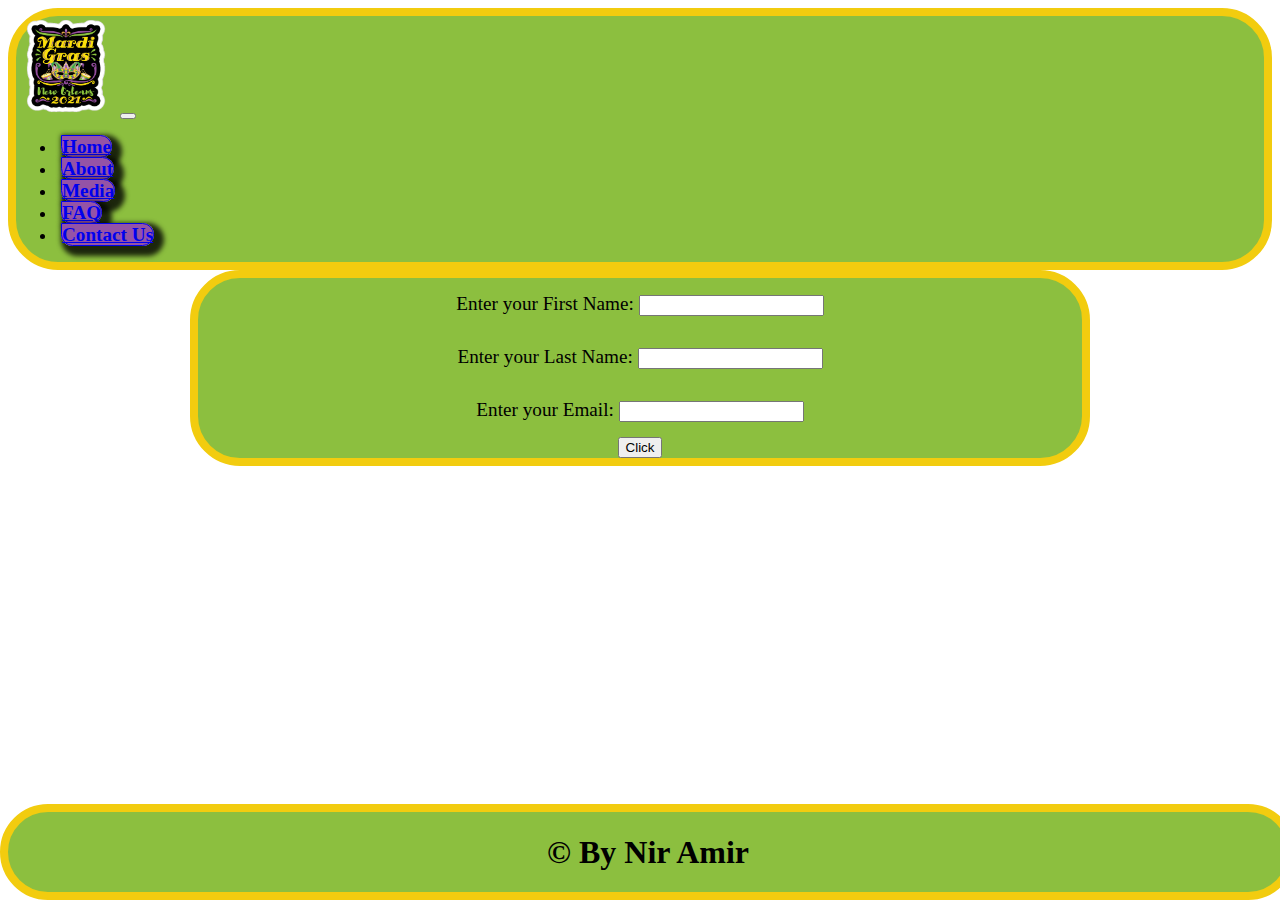
<file: test.html>
<!DOCTYPE html>
<html lang="en">

<head>
    <meta charset="UTF-8">
    <meta http-equiv="X-UA-Compatible" content="IE=edge">
    <meta name="viewport" content="width=device-width, initial-scale=1.0">
    <link href="https://cdn.jsdelivr.net/npm/bootstrap@5.1.3/dist/css/bootstrap.min.css" rel="stylesheet"
        integrity="sha384-1BmE4kWBq78iYhFldvKuhfTAU6auU8tT94WrHftjDbrCEXSU1oBoqyl2QvZ6jIW3" crossorigin="anonymous" />
    <link rel="stylesheet" href="contactUs.css">
    <title>Contact Us</title>

</head>

<body>
    <header>
        <nav class="navbar navbar-expand-lg navbar-light bg-light">
            <div class="container-fluid">

                <img src="Images/logoPic.png" alt="" width="100" height="100" class="d-inline-block align-text-top">

                <button class="navbar-toggler" type="button" data-bs-toggle="collapse" data-bs-target="#navbarNav"
                    aria-controls="navbarNav" aria-expanded="false" aria-label="Toggle navigation">
                    <span class="navbar-toggler-icon"></span>
                </button>
                <div class="collapse navbar-collapse" id="navbarNav">
                    <ul class="navbar-nav">
                        <li class="nav-item">
                            <a class="nav-link active" aria-current="page" href="index.html">Home</a>
                        </li>
                        <li class="nav-item">
                            <a class="nav-link" href="About.html">About</a>
                        </li>
                        <li class="nav-item">
                            <a class="nav-link" href="Media.html">Media</a>
                        </li>
                        <li class="nav-item">
                            <a class="nav-link" href="FAQ.html">FAQ</a>
                        </li>
                        <li class="nav-item">
                            <a class="nav-link" href="ContactUs.html">Contact Us</a>
                        </li>
                    </ul>
                </div>
            </div>
        </nav>
    </header>

    <form action="">
        <div>
            <label for="">Enter your First Name:</label>
            <input type="text" id="fname"><br>
            <span id="error"></span>
        </div>
        <div>
            <label for="">Enter your Last Name:</label>
            <input type="text" id="lname"><br>
            <span id="error1"></span>
        </div>
        <div>
            <label for="">Enter your Email:</label>
            <input type="text" id="email"><br>
            <span id="error2"></span>
        </div>
        <input type="button" id="btn" value="Click">
    </form>

    <script>
        document.getElementById('btn').addEventListener('click', function () {
            let fname = document.getElementById('fname');
            let lname = document.getElementById('lname');

            let email = document.getElementById('email');
            const error = document.getElementById('error');
            const error2 = document.getElementById('error2');

            if (fname.value == "") {
                //alert('Please Enter User Name');
                error.innerHTML = "*please enter your first name";
                error.style.color = 'red';
                fname.focus();
            } else {
                error.innerHTML = "";
            }
            if (lname.value == "") {
                //alert('Please Enter User Name');
                error1.innerHTML = "*please enter your last name";
                error1.style.color = 'red';
                lname.focus();
            } else {
                error1.innerHTML = "";
            }
            if (email.value == "") {
                //alert(' Please Enter Email address');
                error2.innerHTML = "*please enter your email address";
                error2.style.color = 'red';
                email.focus();
            } else if (email.value.indexOf('@') == -1) {
                error2.innerHTML = "*please enter your email address correct";
                error2.style.color = 'red';
                email.focus();
            }
            else {
                error2.innerHTML = "";
            }
        });

    </script>

    <footer>
        <h1>
            &copy; By Nir Amir
        </h1>
    </footer>


    <script src="https://cdn.jsdelivr.net/npm/bootstrap@5.1.3/dist/js/bootstrap.bundle.min.js"
        integrity="sha384-ka7Sk0Gln4gmtz2MlQnikT1wXgYsOg+OMhuP+IlRH9sENBO0LRn5q+8nbTov4+1p"
        crossorigin="anonymous"></script>
</body>

</html>
</file>
<file: index.css>
.container-fluid {
            background-color: #8cbf3f;
            border: 8px solid #f2cc0f;
            border-radius: 50px 50px 50px 50px;
            



        }

        .nav-link {
            font-size: 1.2rem;
            font-family: 'Henny Penny';
            border: 1px solid;
            background-color: #9453a6;
            margin: 5px;
            border-radius: 0px 20px 20px 20px;
            text-align: center;
            font-weight: bold;
            box-shadow: 5px 5px 5px 5px rgba(0, 0, 0, 0.8);



        }

        .nav-link:hover {
            background-color: #f2cc0f;
            text-decoration: underline;
        }
#mobileImage{
  display: none;
  width: 100vw;
}
        h5 {
            font-size: 2rem;
            font-family: 'Henny Penny';
            font-weight: bold;
        }

        #aboutTheCarnival {
            background-color: #8cbf3f;
            height: 550px;
            width: 70%;
            border: 20px solid;
            border-color: #f2cc0f;
            border-radius: 50px 50px 50px 50px;
            margin: 0 auto;
               overflow: auto;
            -ms-overflow-style: none;
    scrollbar-width: none;
            }
            #aboutTheCarnival::-webkit-scrollbar {
    display: none;
  }

        .about {
            text-align: center;
            margin: 0 auto;
         
        }

        #spoTit{
           width: 100%;
    text-align: center;
    clear: both;
    background-color: #8cbf3f;
            border: 8px solid #f2cc0f;
            border-radius: 50px 50px 50px 50px;
        }
        .card{
            width: 100% !important;
        }
        .card-text{
            overflow: auto;
            height: 200px;
        }
        
        
        @media only screen and (min-width: 600px) {
  #sponsers {
    display: grid;
    grid-template-columns: auto auto auto auto;
  }
  
  
}
        @media only screen and (max-width: 600px ) {
  #mobileImage{
    display: block;
    
  }
  #carousel{
    display: none;
  }
  
  
}


        @media only screen and (min-width: 1200px) {
  #sponsers {
    display: grid;
    grid-template-columns: auto auto auto auto auto auto auto auto;
  }}
  #sponsers img{
    height: 200px;
  }

  
  footer{
    width: 100%;
    text-align: center;
    clear: both;
    background-color: #8cbf3f;
            border: 8px solid #f2cc0f;
            border-radius: 50px 50px 50px 50px;
  }
  footer h1{
    font-family:'Henny Penny' ;
    font-weight: bold;
  }
</file>
<file: about.css>
.container-fluid {
            background-color: #8cbf3f;
            border: 8px solid #f2cc0f;
            border-radius: 50px 50px 50px 50px;
        }

        .nav-link {
            font-size: 1.2rem;
            font-family: 'Henny Penny';
            border: 1px solid;
            background-color: #9453a6;
            margin: 5px;
            border-radius: 0px 20px 20px 20px;
            text-align: center;
            font-weight: bold;
            box-shadow: 5px 5px 5px 5px rgba(0, 0, 0, 0.8);
        }

        .nav-link:hover {
            background-color: #f2cc0f;
            text-decoration: underline;
        }
        .header{
            text-align: center;
        }
        .aboutImage1{
            float: right;
            height: 150px;
            width: 250px;
        }

          footer{
    width: 100%;
    text-align: center;
    clear: both;
    background-color: #8cbf3f;
            border: 8px solid #f2cc0f;
            border-radius: 50px 50px 50px 50px;
            
           
  }
  footer h1{
    font-family:'Henny Penny' ;
    font-weight: bold;
  }
</file>
<file: contactUs.css>
.container-fluid {
            background-color: #8cbf3f;
            border: 8px solid #f2cc0f;
            border-radius: 50px 50px 50px 50px;
        }
        
        .nav-link {
            font-size: 1.2rem;
            font-family: 'Henny Penny';
            border: 1px solid;
            background-color: #9453a6;
            margin: 5px;
            border-radius: 0px 20px 20px 20px;
            text-align: center;
            font-weight: bold;
            box-shadow: 5px 5px 5px 5px rgba(0, 0, 0, 0.8);
        }
        
        .nav-link:hover {
            background-color: #f2cc0f;
            text-decoration: underline;
        }

        form{
            font-size: 1.2rem;
            font-family: 'Henny Penny';
            width:70%;
            clear: both;
            background-color: #8cbf3f;
            border: 8px solid #f2cc0f;
            border-radius: 50px 50px 50px 50px;
            display: flex ;
            flex-direction: column;
             align-items: center; 
             margin: 0 auto;
            
        }
        form div{

            margin:15px;
        }
        
        footer{
             width: 100%;
             text-align: center;
            clear: both;
            background-color: #8cbf3f;
            border: 8px solid #f2cc0f;
            border-radius: 50px 50px 50px 50px;
            position: fixed;
            left: 0;
             bottom: 0;
        }
        
        footer h1{
             font-family:'Henny Penny' ;
             font-weight: bold;
        }
        @media only screen and (max-width: 600px){
            form div label{
                display: none;
            }
            
        }
</file>
<file: faq.css>
.container-fluid {
            background-color: #8cbf3f;
            border: 8px solid #f2cc0f;
            border-radius: 50px 50px 50px 50px;
        }

        .nav-link {
            font-size: 1.2rem;
            font-family: 'Henny Penny';
            border: 1px solid;
            background-color: #9453a6;
            margin: 5px;
            border-radius: 0px 20px 20px 20px;
            text-align: center;
            font-weight: bold;
            box-shadow: 5px 5px 5px 5px rgba(0, 0, 0, 0.8);
        }

        .nav-link:hover {
            background-color: #f2cc0f;
            text-decoration: underline;
        }

           footer{
    width: 100%;
    text-align: center;
    clear: both;
    background-color: #8cbf3f;
            border: 8px solid #f2cc0f;
            border-radius: 50px 50px 50px 50px;
            position: fixed;
            left: 0;
             bottom: 0;
  }
  footer h1{
    font-family:'Henny Penny' ;
    font-weight: bold;
  }
</file>
<file: media.css>
.container-fluid {
            background-color: #8cbf3f;
            border: 8px solid #f2cc0f;
            border-radius: 50px 50px 50px 50px;
        }

        .nav-link {
            font-size: 1.2rem;
            font-family: 'Henny Penny';
            border: 1px solid;
            background-color: #9453a6;
            margin: 5px;
            border-radius: 0px 20px 20px 20px;
            text-align: center;
            font-weight: bold;
            box-shadow: 5px 5px 5px 5px rgba(0, 0, 0, 0.8);
        }

        .nav-link:hover {
            background-color: #f2cc0f;
            text-decoration: underline;
        }
        
        

#title{
      width: 100%;
    text-align: center;
    clear: both;
    background-color: #8cbf3f;
            border: 8px solid #f2cc0f;
            border-radius: 50px 50px 50px 50px;
}
section div a{
    
margin: 5px !important;
       
}



        footer{
    width: 100%;
    text-align: center;
    clear: both;
    background-color: #8cbf3f;
            border: 8px solid #f2cc0f;
            border-radius: 50px 50px 50px 50px;
  }
  footer h1{
    font-family:'Henny Penny' ;
    font-weight: bold;
  }
</file>
